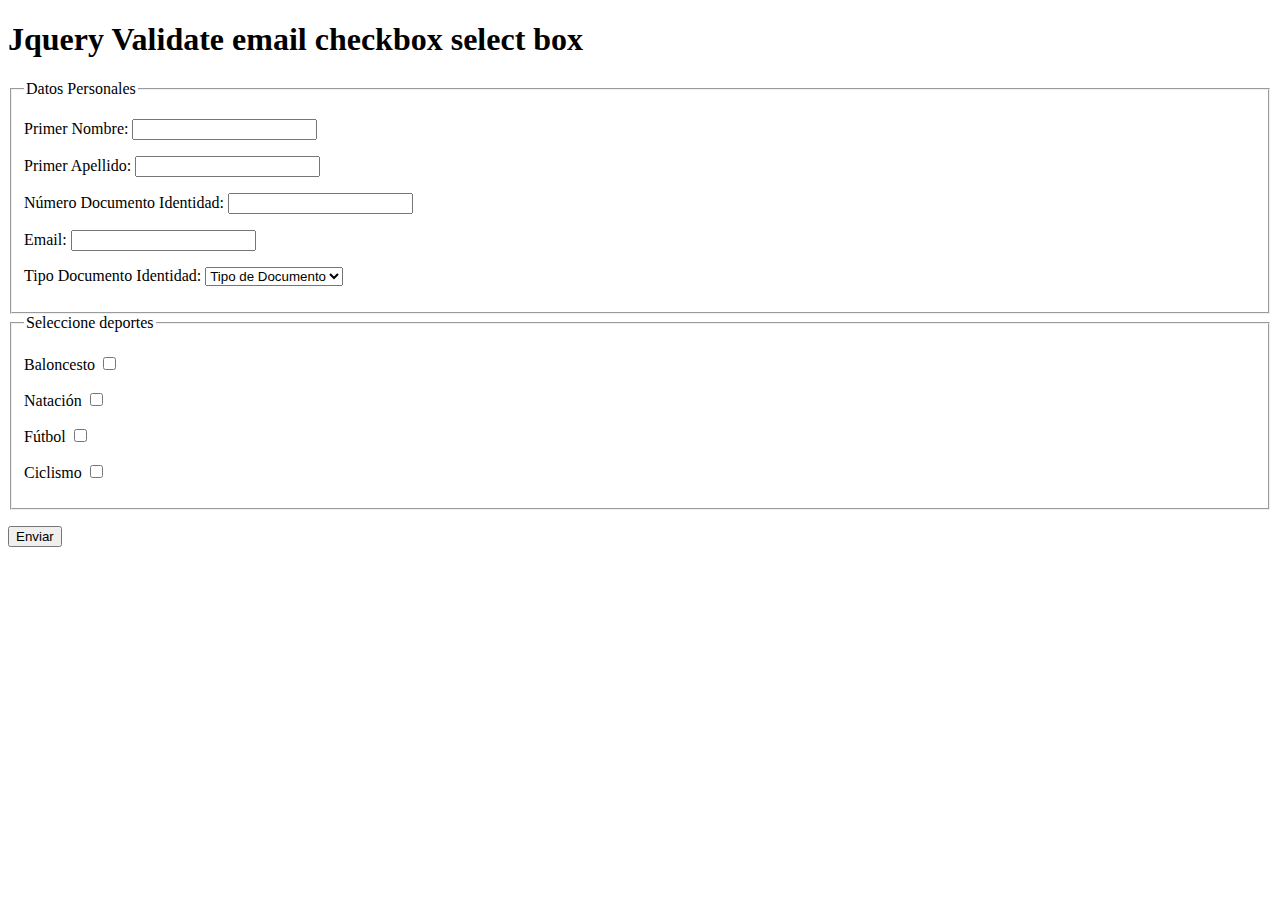
<file: FunctionsPHP/jvalidate/index.html>
<!DOCTYPE html>
<html xmlns="http://www.w3.org/1999/xhtml" lang="es" xml:lang="es">
<head>
<title>Jquery Validate email checkbox select box</title>
<meta http-equiv="Content-Type" content="text/html; charset=utf-8" />
<meta http-equiv="content-language" content="es" />
<script type="text/javascript" src="js/jquery_1.4.js"></script>
<script type="text/javascript" src="js/jquery_validate.js"></script>
<script type="text/javascript">
$(function(){
	$('#formInscripcion').validate({
		rules: {
		'nombre': 'required',
		'apellido': 'required',
		'numero_identidad': { required: true, number: true },
		'email': { required: true, email: true },
		'tipo_identidad': 'required',
		'deportes[]': { required: true, minlength: 1 }
		},
		messages: {
		'nombre': 'Debe ingresar el nombre',
		'apellido': 'Debe ingresar el apellido',
		'numero_identidad': { required: 'Debe ingresar el número de documento de identidad', number: 'Debe ingresar un número' },
		'email': { required: 'Debe ingresar un correo electrónico', email: 'Debe ingresar el correo electrónico con el formato correcto. Por ejemplo: u@localhost.com' },
		'tipo_identidad': 'Debe ingresar el número de documento',
		'deportes[]': 'Debe seleccionar mínimo un deporte'
		},
		debug: true,
		/*errorElement: 'div',*/
		//errorContainer: $('#errores'),
		submitHandler: function(form){
			alert('El formulario ha sido validado correctamente!');
		}
	});
});
</script>
</head>
<body>
<h1>Jquery Validate email checkbox select box</h1>
    <form id="formInscripcion" method="post" action="">
        <fieldset>
            <legend>Datos Personales</legend>
            <p><label for="nombre">Primer Nombre:</label> <input type="text" name="nombre" id="nombre" /></p>
            <p><label for="apellido">Primer Apellido:</label> <input type="text" name="apellido" id="apellido" /></p>
            <p><label for="numero_identidad">Número Documento Identidad:</label> <input type="text" name="numero_identidad" id="numero_identidad" /></p>
			<p><label for="email">Email:</label> <input type="text" name="email" id="email" /></p>
            <p><label for="tipo_identidad">Tipo Documento Identidad:</label>
                <select name="tipo_identidad" id="tipo_identidad">
                    <option value="">Tipo de Documento</option>
                    <option value="1">Tarjeta Identidad</option>
                    <option value="2">Cédula</option>
                </select>
            </p>
        </fieldset>
        <fieldset>
            <legend>Seleccione deportes</legend>
            <p><label for="deporte_1">Baloncesto</label> <input type="checkbox" name="deportes[]" id="deporte_1" value="1" /></p>
			<p><label for="deporte_2">Natación</label> <input type="checkbox" name="deportes[]" id="deporte_2" value="2" /></p>
			<p><label for="deporte_3">Fútbol</label> <input type="checkbox" name="deportes[]" id="deporte_3" value="3" /></p>
			<p><label for="deporte_4">Ciclismo</label> <input type="checkbox" name="deportes[]" id="deporte_4" value="4" /></p>
        </fieldset>
        <p><input type="submit" name="enviar" value="Enviar" /></p>
    </form>
</body>
</html>
</file>
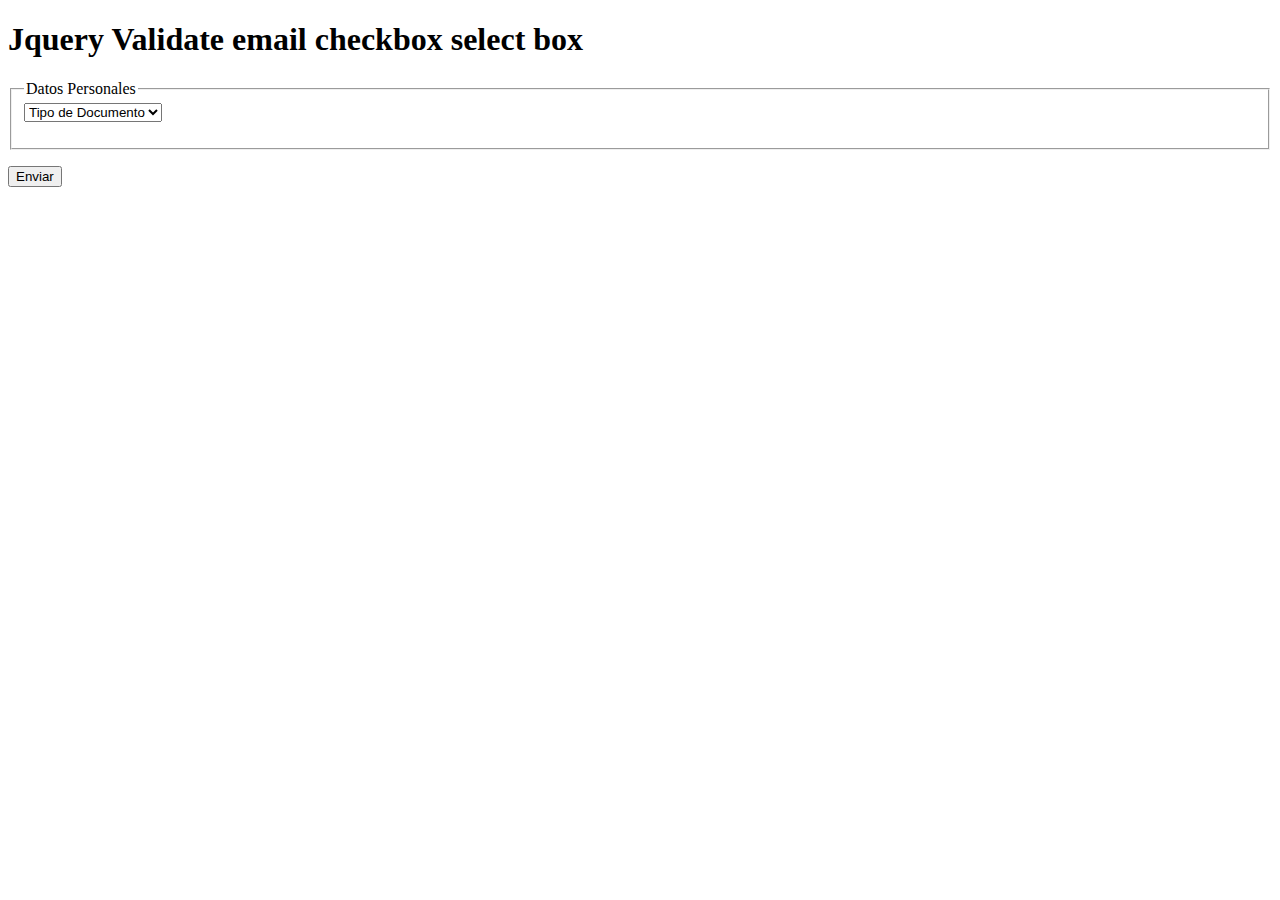
<file: FunctionsPHP/validateSelect/index.html>
<!DOCTYPE html>
<html xmlns="http://www.w3.org/1999/xhtml" lang="es" xml:lang="es">
<head>
<title>Jquery Validate email checkbox select box</title>
<meta http-equiv="Content-Type" content="text/html; charset=utf-8" />
<meta http-equiv="content-language" content="es" />
<script type="text/javascript" src="js/jquery_1.4.js"></script>
<script type="text/javascript" src="js/jquery_validate.js"></script>
<script type="text/javascript">
$(function(){
	$('#formInscripcion').validate({
		rules: {
			'tipo_identidad': 'required',
		},
		messages: {
				'tipo_identidad': 'Debe ingresar el número de documento',

		},
		//debug: true,
		/*errorElement: 'div',*/
		//errorContainer: $('#errores'),

	});
});
</script>
</head>
<body>
<h1>Jquery Validate email checkbox select box</h1>
    <form id="formInscripcion" method="post" action="valida.html">
        <fieldset>
            <legend>Datos Personales</legend>

                <select name="tipo_identidad" id="tipo_identidad">
                    <option value="">Tipo de Documento</option>
                    <option value="1">Tarjeta Identidad</option>
                    <option value="2">Cédula</option>
                </select>
            </p>
        </fieldset>

        <p><input type="submit" name="enviar" value="Enviar" /></p>
    </form>
</body>
</html>
</file>
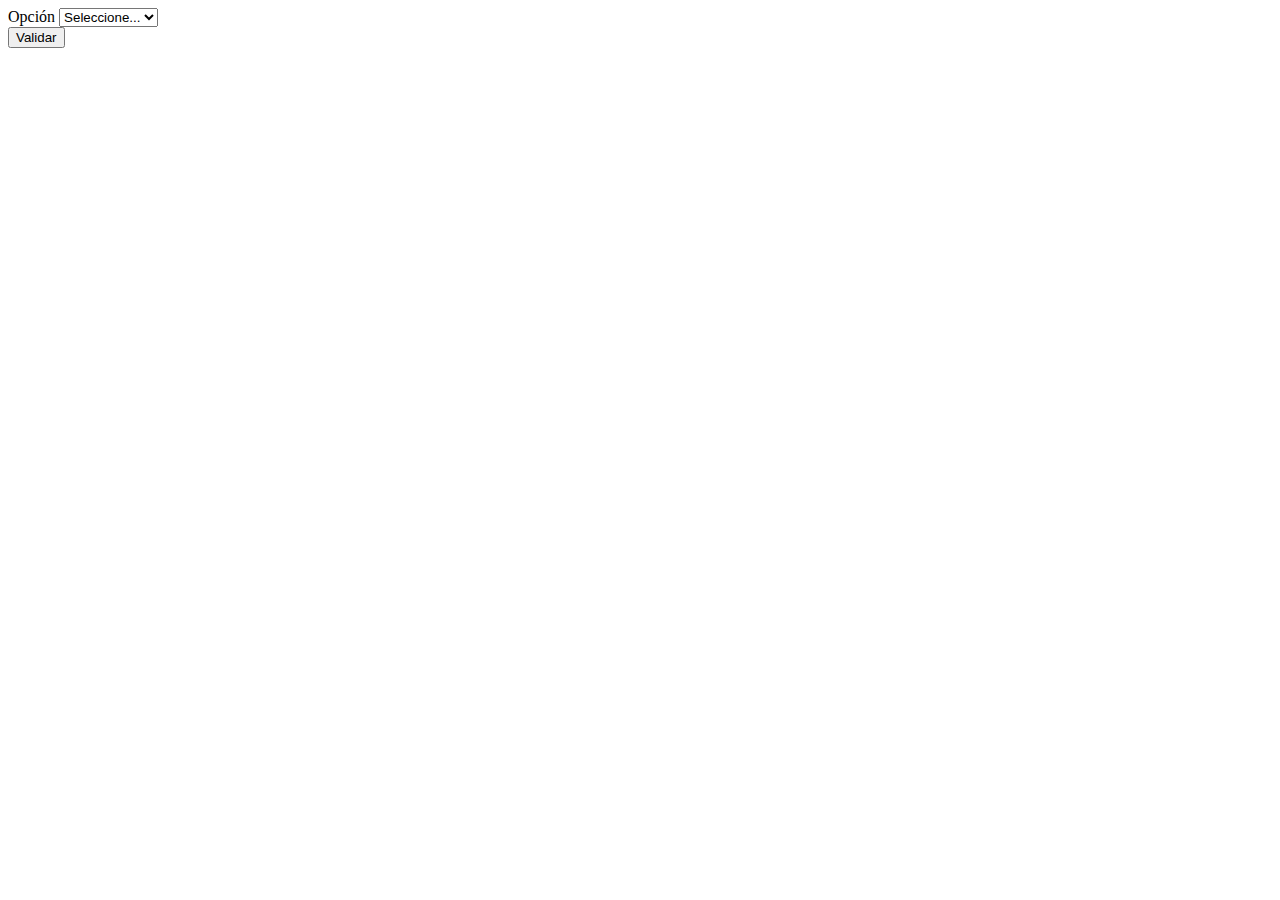
<file: FunctionsPHP/validation/select.html>
<!DOCTYPE html>
<html lang="en">
<head>
    <meta charset="UTF-8">
    <title>Validate Select</title>
</head>
<body>
  <div class="container">
    <div class="row">
        <div class="col-sm-6 col-sm-offset-3">
            <div class="well">
                <div class="form-group">
                    <label for="name">Opción</label>
                    <select name="options" id="options" class="form-control">
                        <option value="" selected="selected">Seleccione...</option>
                        <option value="opcion1">Opción 1</option>
                        <option value="opcion2">Opción 2</option>
                        <option value="opcion3">Opción 2</option>
                    </select>
                </div>
                <div class="form-group">
                    <button type="button" id="validate" class="btn btn-primary">
                        Validar
                    </button>
                </div>
            </div>
        </div>
    </div>
</div>

<script >
    $('#validate').click(function() {

    if ($('#options').val().trim() === '') {
        alert('Debe seleccionar una opción');

    } else {
        alert('Campo correcto');
    }
});
//# sourceURL=pen.js
</script>
    
</body>
</html>
</file>
